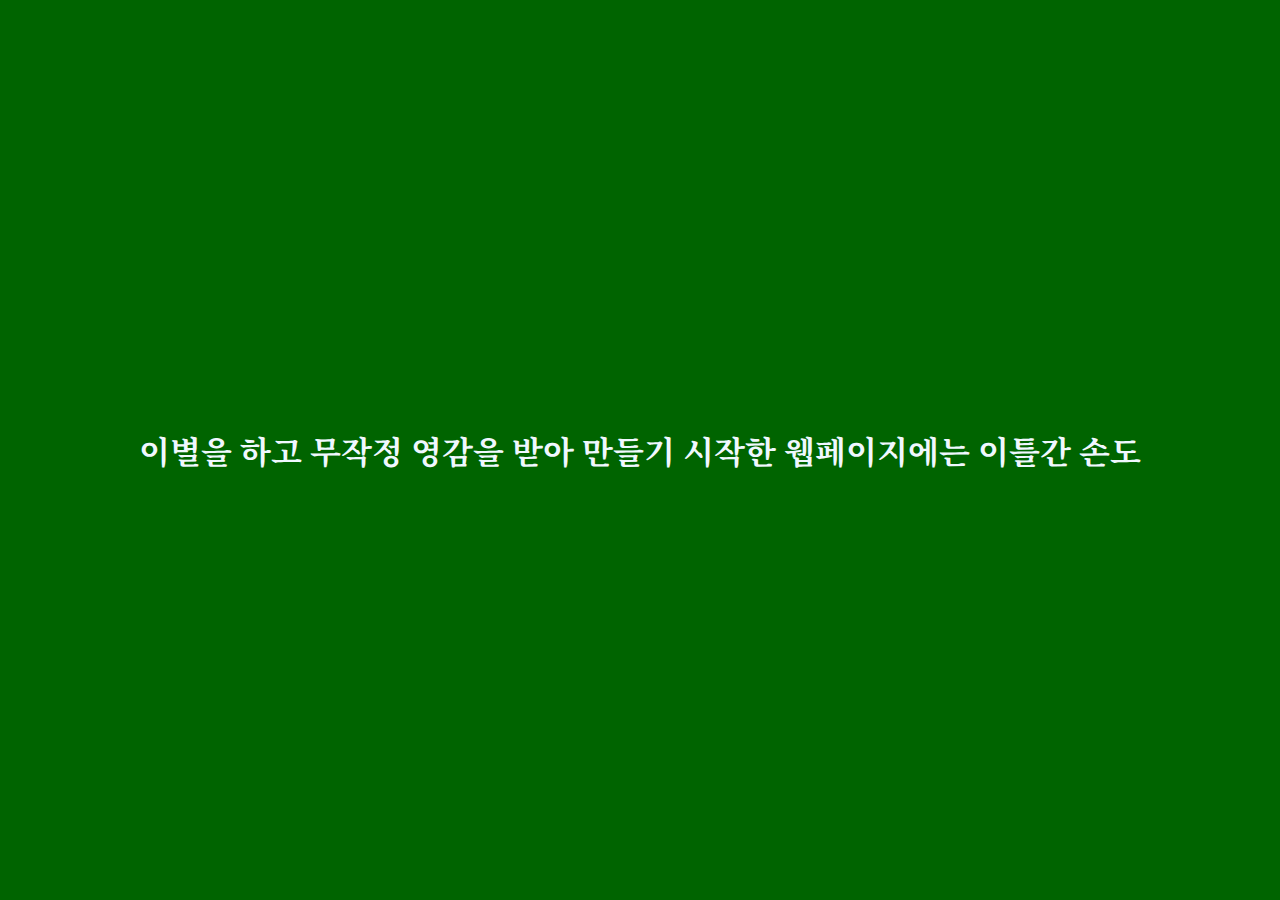
<file: farewell.html>
<!DOCTYPE html>
<html lang="en">

<head>
    <meta charset="UTF-8">
    <meta name="viewport" content="width=device-width, initial-scale=1.0">
    <title>Document</title>

    <style>
        @import url('https://fonts.googleapis.com/css2?family=Instrument+Serif:ital@0;1&family=Noto+Serif+KR&display=swap');

        * {
            font-family: 'Noto Serif KR',serif;
        }

        body {
            margin: 0;
            padding: 0;
            background-color: darkgreen;
            background-size: contain;
            background-position: center;
            background-repeat: repeat;
            height: 100vh;
            display: flex;
            justify-content: center;
            align-items: center;
        }

        .mylastwords {
            color: aliceblue;
        }

    </style>
</head>

<body>

    <div class="mylastwords-container">
        <h1 class="mylastwords"></h1>
    </div>

    <script>
        var password = "1108";
        (function passcodeprotect() {
            var passcode = prompt("The day I became your boyfriend");
            while (passcode !== password) {
                alert("Incorrect PassCode");
                return passcodeprotect();
            }
        }());
        alert('You came.');
    </script>

    <script>
        /*script: typing animation*/
        const content = '이별을 하고 무작정 영감을 받아 만들기 시작한 웹페이지에는 이틀간 손도 대지 않았다. 목적 없이 그저 존재하고 싶었기에 무목적에 무쓸모인 웹페이지를 만들고 싶었다. 그래서 벽에 부딪힌 것 같다. 종종 내가 나를 착취하고 있는 건 아닐까 하는 생각도 든다. 웹개발을 배우기 시작한 후로 완성한 웹페이지들은 몽땅 그에게 자랑했었다. 어린 시절 동훈이가 엄마의 관심을 끌려고 그림을 그리던 것처럼. 그렇게 웹개발을 열심히 배워서 일주일 만에 완강을 했다. 어쩌면 나는 그에게 보여주고픈 마지막 웹페이지를 만들려고 하고 있는지도 모르겠다. 그래서 구상 중에 그런 문구들이 떠올랐나보다. 너의 지친 마음에 위로가 될 말들. 스스로를 몰아세우기보다 자기 안에 있는 깊은 우주를 경험하라는 말. 그런 말들을 해주고 싶었다. 만약에 웹페이지에 비밀번호를 걸 수 있다면 우리가 사귀기 시작한 날짜로 정하고 싶다. 그리고 이 일기를 써 놓고 싶다. 내 무의식과 창작 욕구가 왜 이런 방향으로 나를 이끌었는지. 왜 내게 웹페이지를 만들도록 했고 왜 이런 생각들을 하게끔 했으며 왜 그런 시들을 쓰도록 했는지. 이제 조금 알 것 같다. 누구를 위한 건지 무엇을 위한 건지 무슨 말이 그토록 하고 싶었던 건지. 동훈아 나는 네가 하고 싶은 거 마음껏 하다가 죽었으면 좋겠어. 하고 싶은 일을 하고, 입고 싶은 옷을 입고, 만나고 싶은 사람을 만나고, 하고 싶은 이야기를 하고. 이 웹페이지가 완성되는 순간에는 내 마음에 향기처럼 남아 있는 네게도 마침표가 찍히지 않을까? 그리고 그 마음은 새로운 이름을 가지게 되지 않을까?';
        const welcome = document.querySelector('.mylastwords');
        let n = 0;

        const typing = function () {
            if (n < content.length) {
                welcome.innerHTML += content[n];
            }

            if (n === content.length) {
                // Set cursor opacity to 0 when the text is complete
                welcome.style.borderRightColor = 'transparent';
            }

            n++;

            if (n > content.length + 1) {
                clearInterval(typingInterval);
                welcome.style.borderRightColor = 'transparent';
            }
        };

        const typingInterval = setInterval(typing, 100);

    </script>


</body>

</html>
</file>
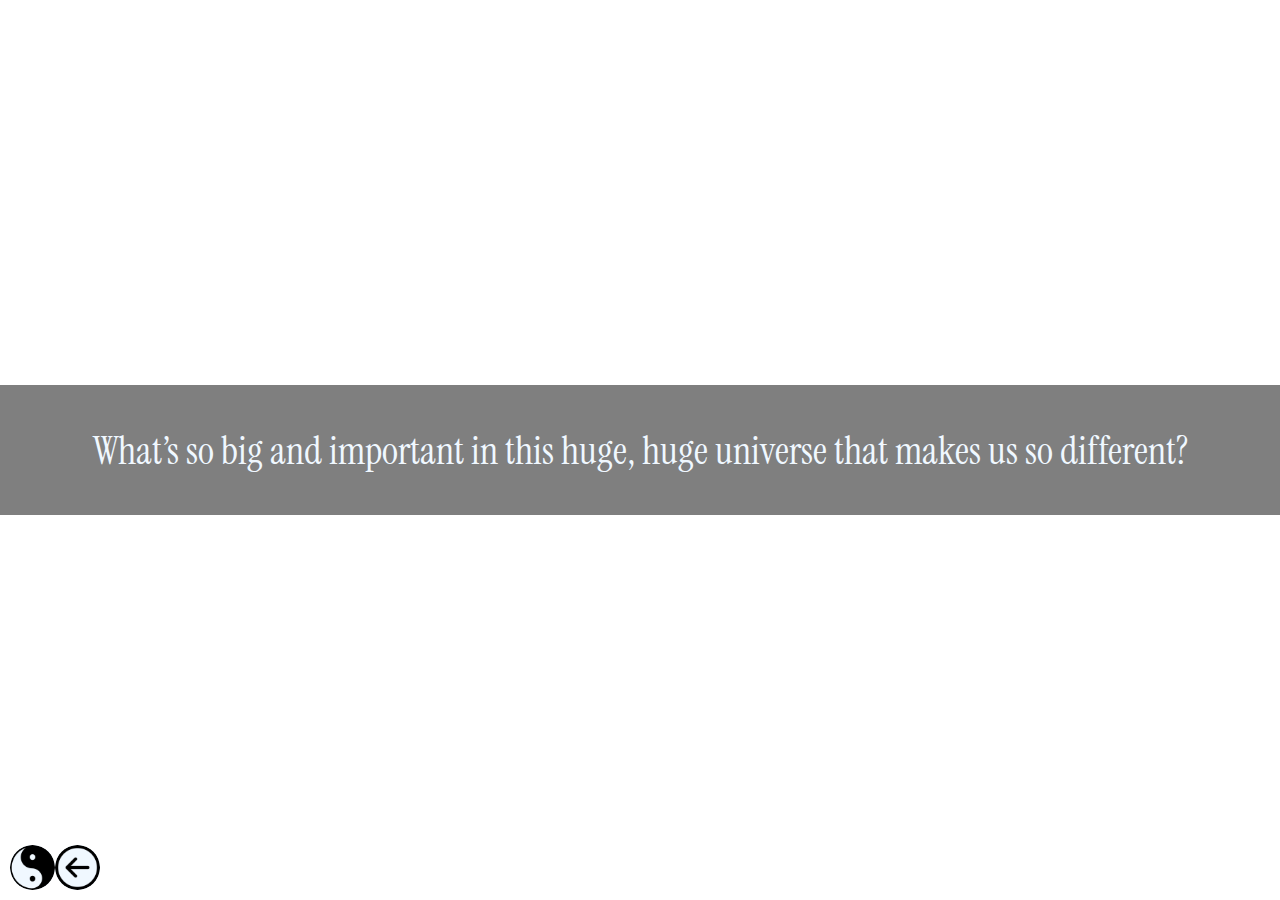
<file: verse.html>
<!DOCTYPE html>
<html lang="en">

<head>
    <meta charset="UTF-8">
    <meta name="viewport" content="width=device-width, initial-scale=1.0">
    <title>Universe's message for You</title>

    <style>
        @import url('https://fonts.googleapis.com/css2?family=Instrument+Serif:ital@0;1&display=swap');

        * {
            font-family: 'Instrument Serif', serif;
        }

        @media only screen and (max-width: 768px) {

            /* Styles for screens up to 768px wide (typical tablet size) */
            body {
                margin: 0;
                padding: 0;
                /* Adjust styles for smaller screens */
            }

            /* Add more specific styles for smaller screens as needed */
        }

        @media only screen and (max-width: 480px) {

            /* Styles for screens up to 480px wide (typical mobile size) */
            body {
                margin: 0;
                padding: 0;
                /* Adjust styles for even smaller screens */
            }

            /* Add more specific styles for smaller screens as needed */
        }

        body {
            background-image: url(https://images.unsplash.com/photo-1537420327992-d6e192287183?q=80&w=3088&auto=format&fit=crop&ixlib=rb-4.0.3&ixid=M3wxMjA3fDB8MHxwaG90by1wYWdlfHx8fGVufDB8fHx8fA%3D%3D);
            background-size: cover;
            background-position: center;
            background-repeat: no-repeat;
            height: 100vh;
            margin: 0;
            padding: 0;
            display: flex;
            justify-content: center;
            align-items: center;
        }

        body>.box {
            width: 2000px;
            /* Set the width of your box */
            height: max-content;
            /* Set the height of your box */
            background-color: rgba(0, 0, 0, 0.5);
            /* Set the semi-transparent black color */

            /* Add any other styles you need for your box */
        }

        .quote {
            color: aliceblue;
            display: flex;
            justify-content: center;
            text-align: center;
            font-size: 50px;
        }

        .footer {
            position: fixed;
            bottom: 0;
            left: 0;
            padding: 10px 10px 10px 10px;
            /* Adjust the padding-left value as needed */
            z-index: 1;
            background-color: transparent;
            width: 100%;
            display: flex;
            justify-content: flex-start;
        }

        .footer-button {
            background-color: aliceblue;
            border: none;
            cursor: pointer;
            display: flex;
            align-items: center;
            border-radius: 50%;
            padding: 0px 0px 0px 0px;
        }

        .footer-button img {
            background-color: aliceblue;
            width: 45px;
            height: 45px;
            border-radius: 50%;
        }

        .backtofront{
            background-color: aliceblue;
            border: none;
            cursor: pointer;
            display: flex;
            align-items: center;
            border-radius: 50%;
            padding: 0px 0px 0px 0px;
        }

        .backtofront img {
            background-color: aliceblue;
            width: 45px;
            height: 45px;
            border-radius: 50%;
        }
    </style>
</head>

<body>
    <div class="box">
        <div id="quote-container">
            <p class="quote" id="quote"></p>
        </div>

        <div class="footer">
            <!--Yin Yang Button-->
            <a href="verse.html" type="button" class="footer-button">
                <img src="icons/yin-yang-symbol-variant.png" alt="Icon">
            </a>
            <!--Back Button-->
            <a href="index.html" type="button" class="backtofront">
                <img src="icons/back-button.png" alt="Icon">
            </a>
        </div>

        <script src="verse.js"></script> <!-- Include your JavaScript file -->

</body>

</html>
</file>
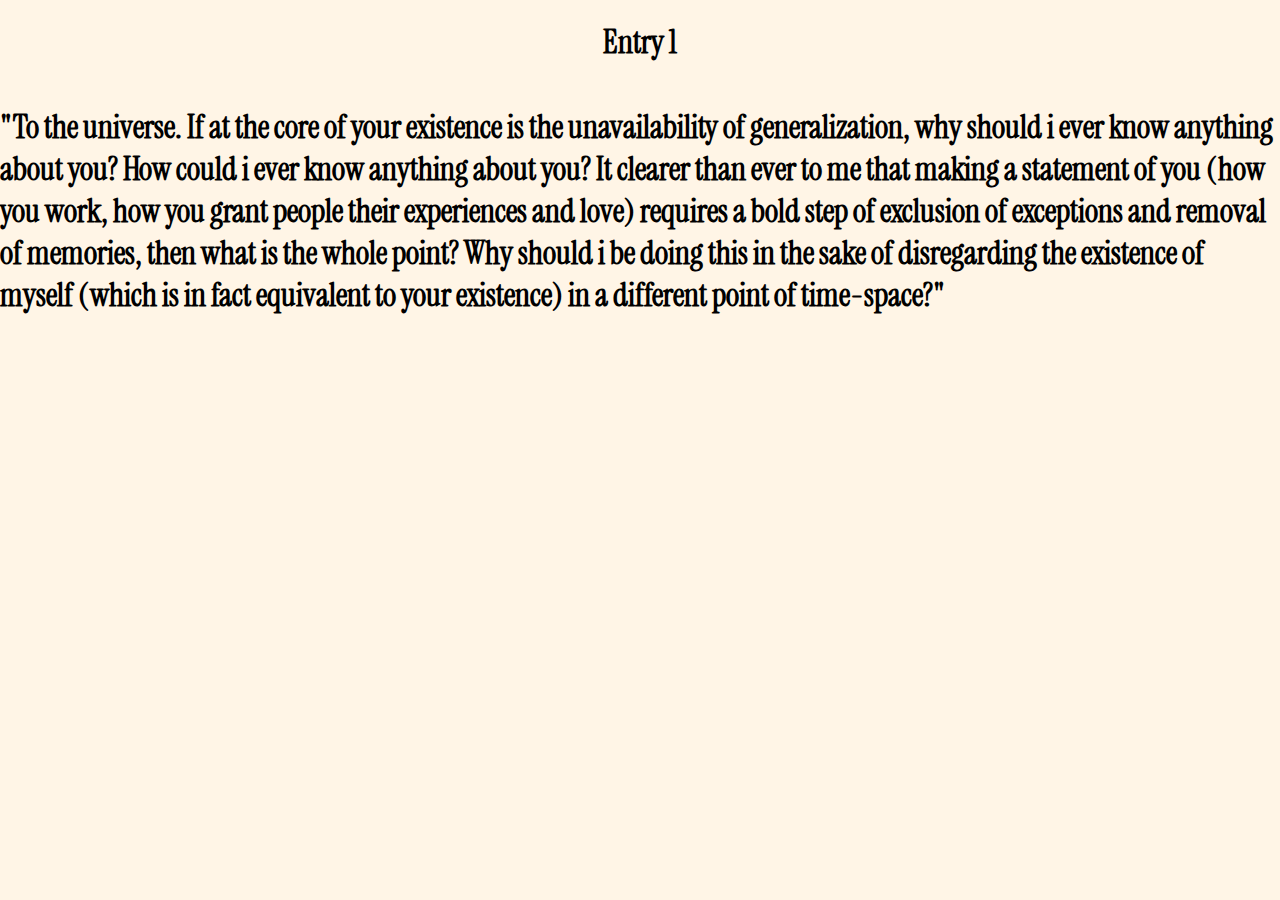
<file: entries/entry-1.html>
<!DOCTYPE html>
<html lang="en">

<head>
    <meta charset="UTF-8">
    <meta name="viewport" content="width=device-width, initial-scale=1.0">
    <title>Document</title>
    <link rel="stylesheet" href="entry-styles.css">
</head>

<body>
    <header>
        <h1>Entry 1</h1>
    </header>
    <div>
        <h1>"To the universe.
            If at the core of your existence is the unavailability of generalization, why should i ever know anything
            about you?
            How could i ever know anything about you? It clearer than ever to me that making a statement of you (how you
            work, how you grant people their experiences and love) requires a bold step of exclusion of exceptions and
            removal of memories, then what is the whole point? Why should i be doing this in the sake of disregarding
            the existence of myself (which is in fact equivalent to your existence) in a different point of time-space?"
        </h1>
    </div>
</body>

</html>
</file>
<file: entries/entry-styles.css>
@import url('https://fonts.googleapis.com/css2?family=Instrument+Serif:ital@0;1&display=swap');

* {
    font-family: 'Instrument Serif', serif;
}

@media only screen and (max-width: 768px) {

    /* Styles for screens up to 768px wide (typical tablet size) */
    body {
        margin: 0;
        padding: 0;
        /* Adjust styles for smaller screens */
    }

    /* Add more specific styles for smaller screens as needed */
}

@media only screen and (max-width: 480px) {

    /* Styles for screens up to 480px wide (typical mobile size) */
    body {
        margin: 0;
        padding: 0;
        width: 70%;
        display: flex;
        justify-content: center;
        align-items: center;
        /* Adjust styles for even smaller screens */
    }

    /* Add more specific styles for smaller screens as needed */
}

body {
    margin: 0;
    padding: 0;
    background-color:rgba(255, 235, 205, 0.5) ;
    background-size: cover;
    background-position: center;
    background-repeat: no-repeat;
    height: 100vh;
}

header {
    margin: 0;
    padding: 0;
    display: flex;
    flex-direction: column;
    justify-content: center;
    align-content: center;
    text-align: center;
}
</file>
